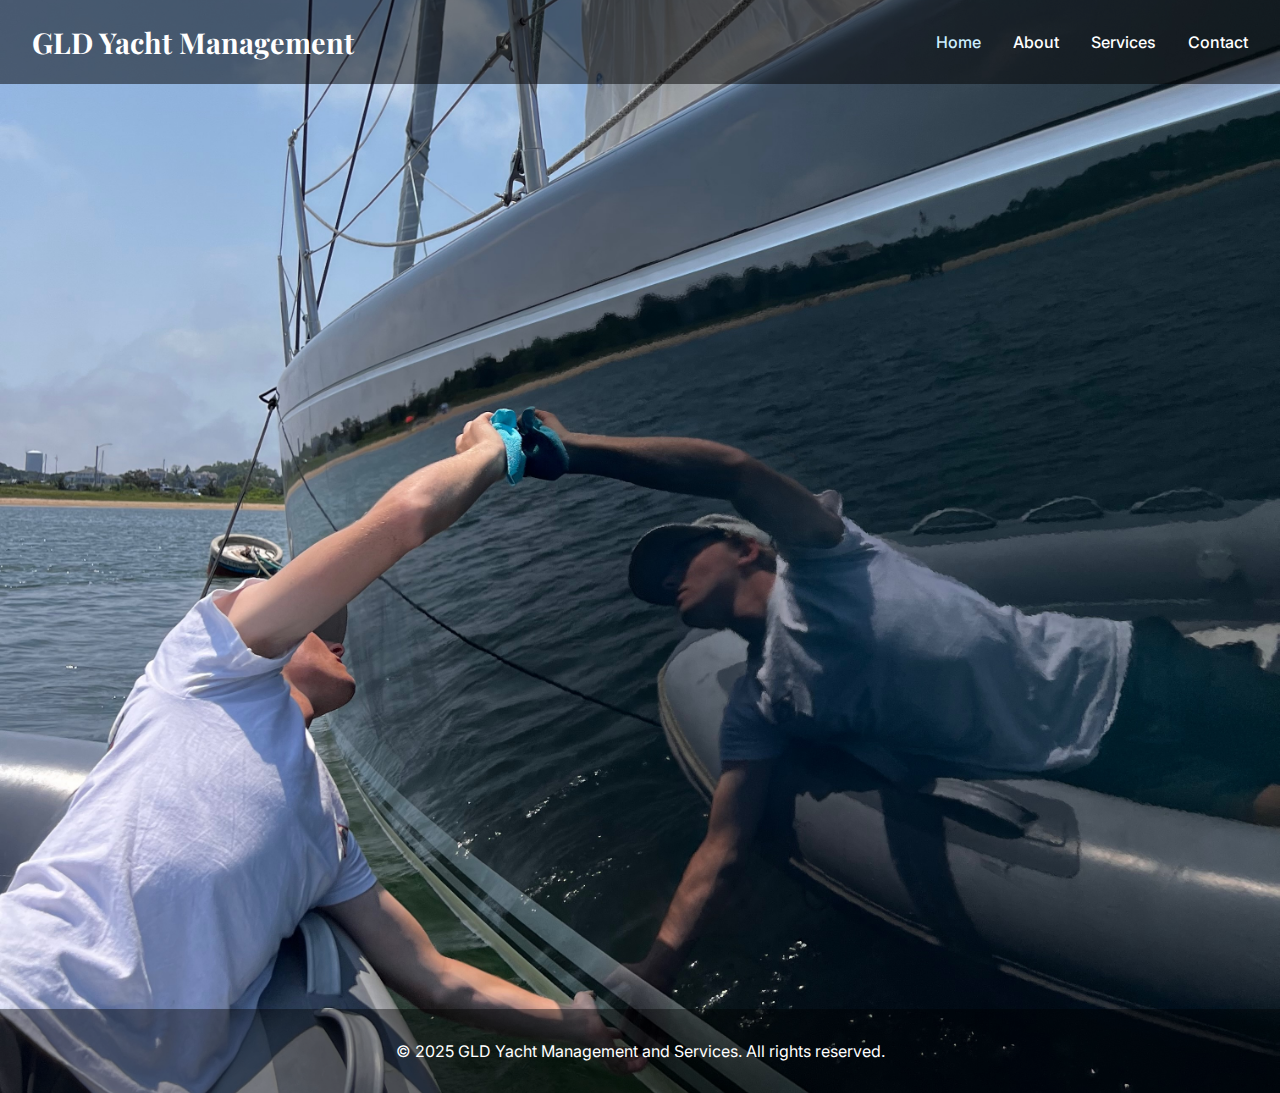
<file: index.html>
<!DOCTYPE html>
<html lang="en">
<head>
  <meta charset="UTF-8" />
  <meta name="viewport" content="width=device-width, initial-scale=1.0" />
  <title>GLD Yacht Management</title>
  <link rel="stylesheet" href="css/pages.css" />
  <link rel="stylesheet" href="https://fonts.googleapis.com/css2?family=Inter:wght@300;500;700&family=Playfair+Display:ital@1&display=swap">
</head>
<body class="home-page">
  <div class="navbar">
    <div class="logo">GLD Yacht Management</div>

    <ul class="nav-links">
      <li><a class="active" href="index.html">Home</a></li>
      <li><a href="about.html">About</a></li>
      <li><a href="services.html">Services</a></li>
      <li><a href="contact.html">Contact</a></li>
    </ul>
  </div>

  <section class="home-hero">
    <div class="glass-box fade-in">
      <h1>GLD Yacht Management</h1>
      <p>Founded from passion. Built on trust. Delivered with excellence.</p>
      <a href="services.html"><button class="hero-btn">Explore Our Services</button></a>
    </div>
  </section>

  <div class="footer">© 2025 GLD Yacht Management and Services. All rights reserved.</div>
</body>
</html>
</file>
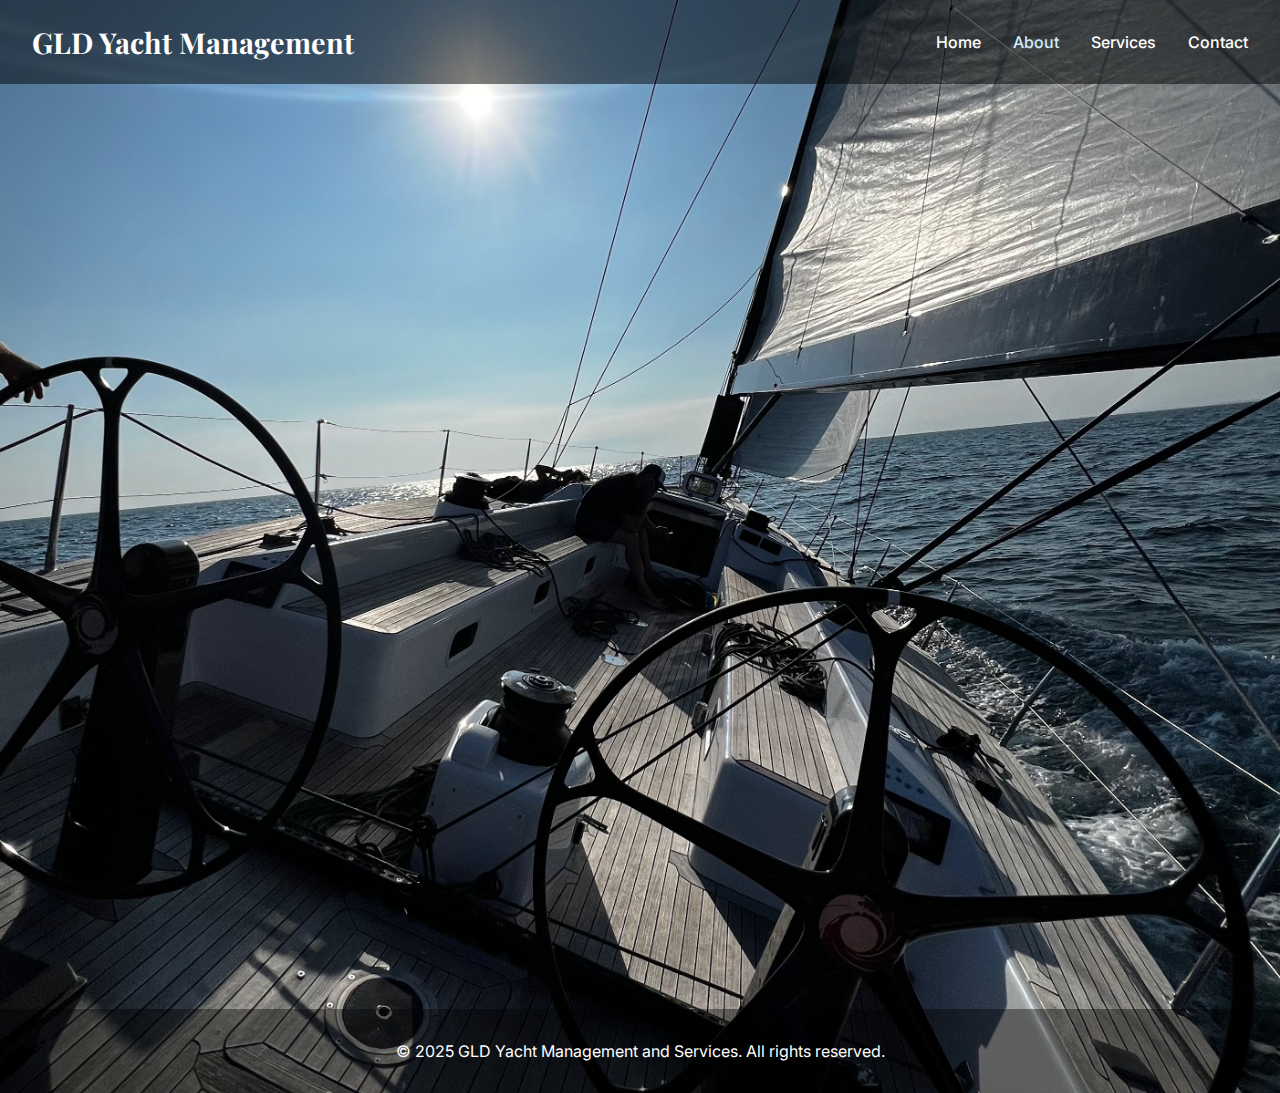
<file: about.html>
<!DOCTYPE html>
<html lang="en">
<head>
  <meta charset="UTF-8" />
  <meta name="viewport" content="width=device-width, initial-scale=1.0" />
  <title>About – GLD Yacht Management</title>
  <link rel="stylesheet" href="css/pages.css" />
  <link rel="stylesheet" href="https://fonts.googleapis.com/css2?family=Inter:wght@300;500;700&family=Playfair+Display:ital@1&display=swap">
</head>
<body class="about-page">
  <div class="navbar">
    <div class="logo">GLD Yacht Management</div>
    <ul class="nav-links">
      <li><a href="index.html">Home</a></li>
      <li><a class="active" href="about.html">About</a></li>
      <li><a href="services.html">Services</a></li>
      <li><a href="contact.html">Contact</a></li>
    </ul>
  </div>

  <section class="about-hero">
    <div class="glass-box fade-in">
      <h1>About GLD</h1>
      <p>
        GLD Yacht Management was established in 2023 on the storied shores of Martha’s Vineyard by Dylan Biggs, Gustav Hallgren, and Landon Cormie. With years of experience in maritime operations and high-end yacht services, the founders share a singular vision: to redefine what discerning yacht owners expect from a management partner.
      </p>
      <p>
        From day one, our mission has been uncompromising complete client satisfaction through bespoke, detail-driven service. We don’t just manage yachts, we manage trust and long term relationships built on consistency and results.
      </p>
      <p>
        At GLD, clients are more than contracts; they are partners. Our personalized approach ensures that every service, from daily maintenance to seasonal logistics, is delivered with the utmost precision and care. Expect nothing less than exceptional quality, seamless operations, and peace of mind on every nautical mile.
      </p>
    </div>
  </section>

  <div class="footer">© 2025 GLD Yacht Management and Services. All rights reserved.</div>
</body>
</html>
</file>
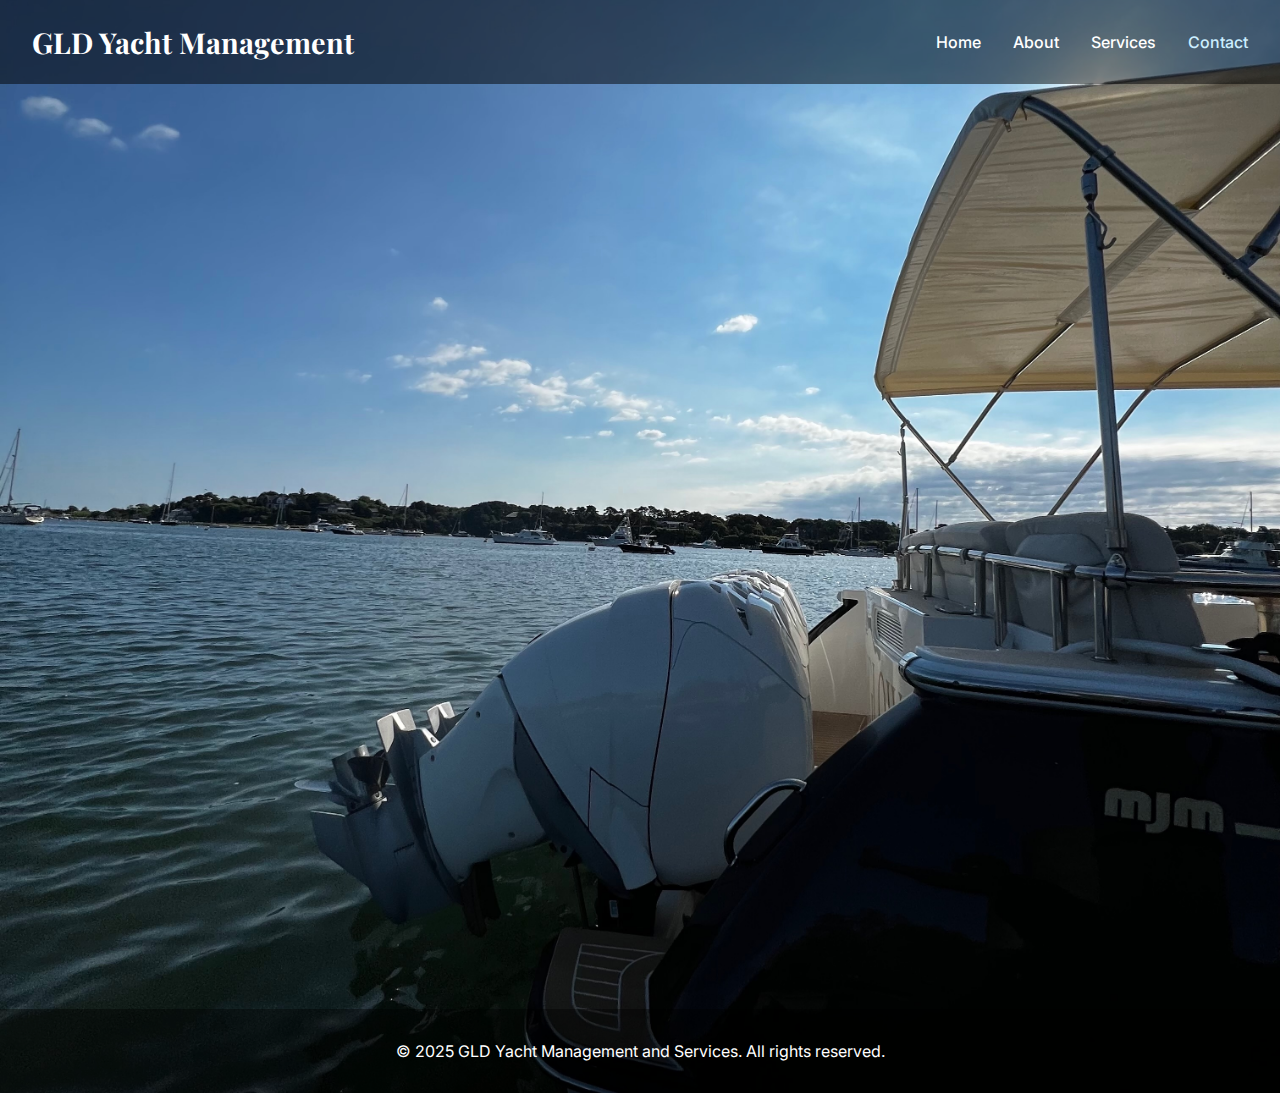
<file: contact.html>
<!DOCTYPE html>
<html lang="en">
<head>
  <meta charset="UTF-8" />
  <meta name="viewport" content="width=device-width, initial-scale=1.0" />
  <title>Contact – GLD Yacht Management</title>
  <link rel="stylesheet" href="css/pages.css" />
  <link rel="stylesheet" href="https://fonts.googleapis.com/css2?family=Inter:wght@300;500;700&family=Playfair+Display:ital@1&display=swap">
</head>
<body class="contact-page">
  <div class="navbar">
    <div class="logo">GLD Yacht Management</div>
    <ul class="nav-links">
      <li><a href="index.html">Home</a></li>
      <li><a href="about.html">About</a></li>
      <li><a href="services.html">Services</a></li>
      <li><a class="active" href="contact.html">Contact</a></li>
    </ul>
  </div>

  <section class="contact-hero">
    <div class="glass-box fade-in">
      <h1>Contact Us</h1>
      <p>
        For inquiries, bookings, or partnership requests, don’t hesitate to reach out.
      </p>
      <p><strong>Email:</strong> gldyachtservices@gmail.com</p>
      <p><strong>Phone:</strong> +1 (508) 627-0913</p>
    </div>
  </section>

  <div class="footer">© 2025 GLD Yacht Management and Services. All rights reserved.</div>
</body>
</html>
</file>
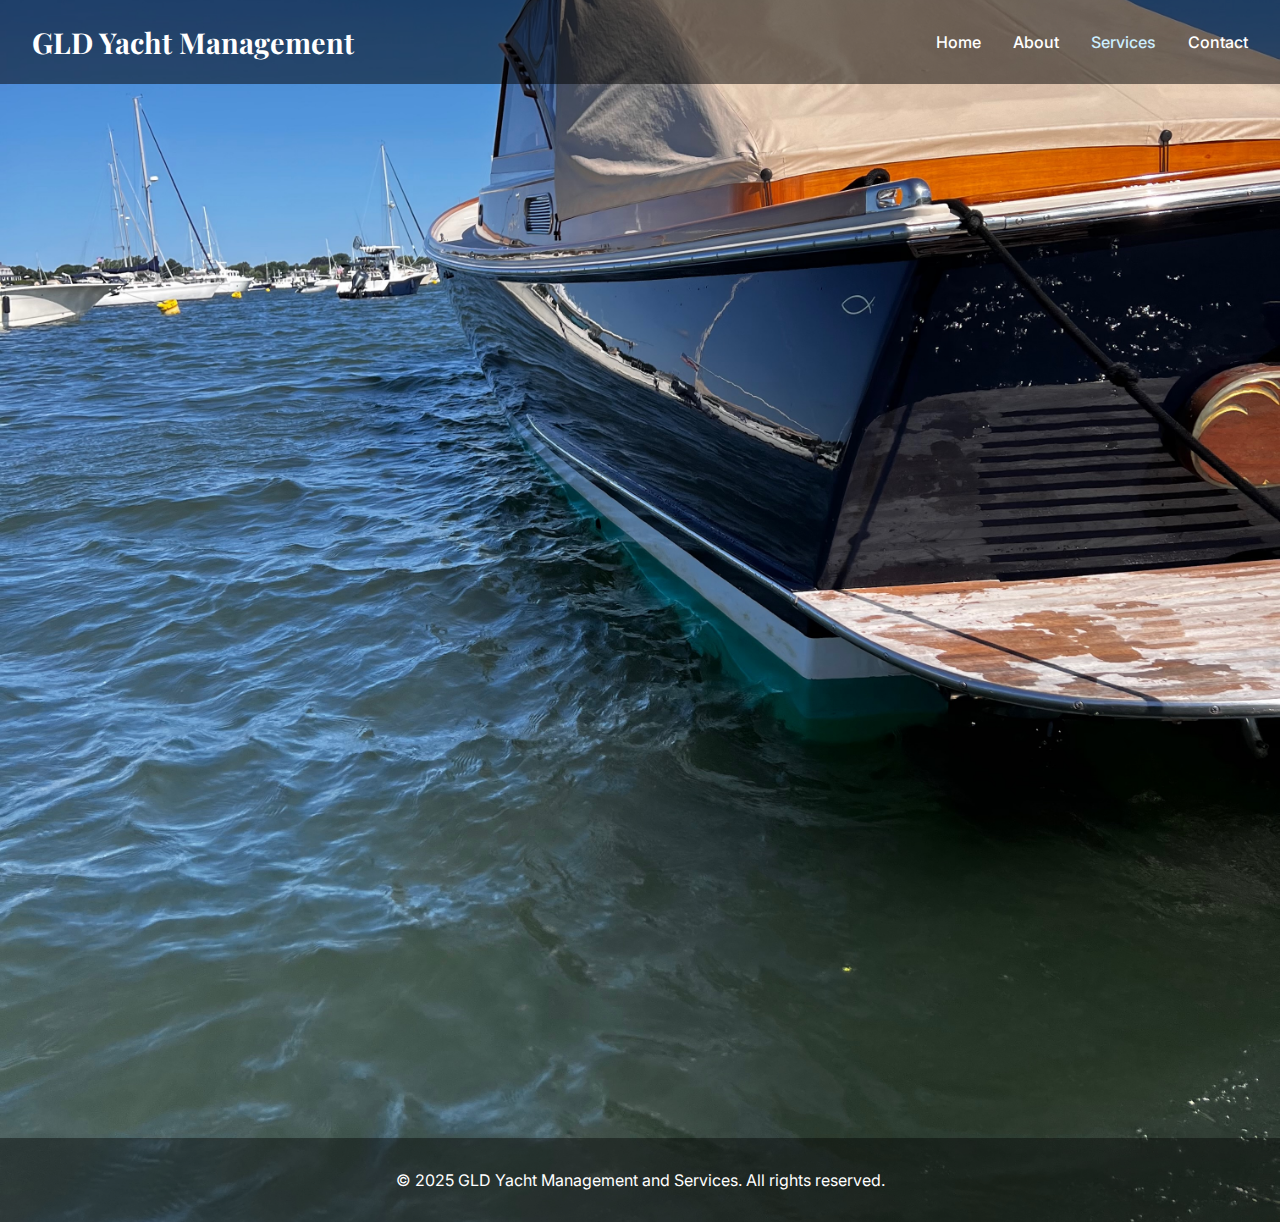
<file: services.html>
<!DOCTYPE html>
<html lang="en">
<head>
  <meta charset="UTF-8" />
  <meta name="viewport" content="width=device-width, initial-scale=1.0" />
  <title>Services – GLD Yacht Management</title>
  <link rel="stylesheet" href="css/pages.css" />
  <link rel="stylesheet" href="https://fonts.googleapis.com/css2?family=Inter:wght@300;500;700&family=Playfair+Display:ital@1&display=swap">
</head>
<body class="services-page">
  <div class="navbar">
    <div class="logo">GLD Yacht Management</div>
    <ul class="nav-links">
      <li><a href="index.html">Home</a></li>
      <li><a href="about.html">About</a></li>
      <li><a class="active" href="services.html">Services</a></li>
      <li><a href="contact.html">Contact</a></li>
    </ul>
  </div>

  <section class="services-hero">
    <div class="services-container">
      <div class="service-box fade-in">
        <h2>Yacht Detailing</h2>
        <p>
          We provide professional yacht detailing and cleaning services tailored to vessels of any size. Whether you’re in need of a full exterior wash, deep detailing, bottom cleaning, or have specific requests, our expert team will deliver flawless results with precision and care. Whatever your yacht requires, we have the solution.
        </p>
      </div>
      <div class="service-box fade-in">
        <h2>Full-Service Yacht Management</h2>
        <p>
          Let go of the hassle and enjoy the privileges of yacht ownership. At GLD, we take full responsibility for your vessel  from maintenance and cleaning to logistics and ongoing care. Our comprehensive management packages allow you to focus on the experience while we handle the work, with discretion, reliability, and excellence.
        </p>
      </div>
      <div class="service-box fade-in">
        <h2>Yacht Transport</h2>
        <p>
          Need to move your yacht to a new destination? We offer professional transport services carried out by certified sailors and safety-trained crew. Whether coastal or long-distance, your vessel is in expert hands securely and efficiently delivered wherever you need it.
        </p>
      </div>
    </div>
  </section>

  <div class="footer">© 2025 GLD Yacht Management and Services. All rights reserved.</div>
</body>
</html>
</file>
<file: css/pages.css>
/* === Allmänna stilar === */
html, body {
  max-width: 100%;
  overflow-x: hidden;
}

body {
  margin: 0;
  font-family: 'Inter', sans-serif;
  color: #fff;
  min-height: 100vh;
  display: flex;
  flex-direction: column;
}

.navbar {
  display: flex;
  justify-content: space-between;
  align-items: center;
  padding: 1rem 2rem;
  background-color: rgba(0, 0, 0, 0.5);
  position: relative;
  z-index: 2;
  flex-wrap: wrap;
  width: 100vw;
  box-sizing: border-box;
}

.logo {
  font-family: 'Playfair Display', serif;
  font-size: 1.8rem;
  font-weight: 700;
  flex: 1 1 auto;
}

.nav-links {
  list-style: none;
  display: flex;
  gap: 2rem;
  flex-wrap: wrap;
}

.nav-links a {
  text-decoration: none;
  color: white;
  font-weight: 500;
  transition: color 0.3s ease;
}

.nav-links a:hover,
.nav-links a.active {
  color: #cceeff;
}

.footer {
  text-align: center;
  padding: 2rem;
  background-color: rgba(0, 0, 0, 0.4);
  margin-top: auto;
  width: 100vw;
  box-sizing: border-box;
}

/* === Glassmorphism-box === */
.glass-box {
  background: rgba(255, 255, 255, 0.15);
  border-radius: 16px;
  padding: 3rem;
  max-width: 700px;
  backdrop-filter: blur(10px);
  -webkit-backdrop-filter: blur(10px);
  box-shadow: 0 8px 32px rgba(0, 0, 0, 0.2);
  color: #fff;
  text-align: center;
  border: 1px solid rgba(255, 255, 255, 0.2);
}

.glass-box h1 {
  font-size: 2.5rem;
  margin-bottom: 1rem;
}

.glass-box p {
  font-size: 1.1rem;
  line-height: 1.7;
}

.glass-box a {
  color: #fff;
  text-decoration: underline;
}

.glass-box a:hover {
  color: #cceeff;
}

/* === Sid-bakgrunder === */
body.home-page {
  background: url("../gld/start.jpeg") no-repeat center center fixed;
  background-size: cover;
}
body.about-page {
  background: url("../gld/about.jpeg") no-repeat center center fixed;
  background-size: cover;
}
body.services-page {
  background: url("../gld/services.jpeg") no-repeat center center fixed;
  background-size: cover;
}
body.contact-page {
  background: url("../gld/contact.jpeg") no-repeat center center fixed;
  background-size: cover;
}

/* === Hero-sektioner === */
.home-hero,
.about-hero,
.services-hero,
.contact-hero {
  display: flex;
  justify-content: center;
  align-items: center;
  padding: 5rem 2rem;
  min-height: 85vh;
  flex-direction: column;
}

/* === CTA-knapp === */
.hero-btn {
  margin-top: 2rem;
  padding: 0.8rem 2rem;
  background-color: rgba(255, 255, 255, 0.2);
  border: 1px solid rgba(255, 255, 255, 0.3);
  color: white;
  font-weight: 500;
  font-size: 1rem;
  border-radius: 25px;
  cursor: pointer;
  backdrop-filter: blur(5px);
  transition: all 0.3s ease;
}

.hero-btn:hover {
  background-color: rgba(255, 255, 255, 0.4);
  color: #000;
}

/* === Animation === */
@keyframes fadeInUp {
  0% {
    opacity: 0;
    transform: translateY(40px);
  }
  100% {
    opacity: 1;
    transform: translateY(0);
  }
}

.fade-in {
  animation: fadeInUp 1.2s ease-out forwards;
  opacity: 0;
}

/* === Tjänster === */
.services-container {
  display: grid;
  grid-template-columns: 1fr;
  gap: 2rem;
  max-width: 1000px;
  width: 100%;
  padding: 3rem 2rem;
}

.service-box {
  background: rgba(255, 255, 255, 0.15);
  backdrop-filter: blur(10px);
  border-radius: 16px;
  padding: 2rem;
  color: white;
  box-shadow: 0 4px 30px rgba(0, 0, 0, 0.3);
  border: 1px solid rgba(255, 255, 255, 0.25);
  transition: all 0.3s ease;
  position: relative;
}

.service-box h2 {
  font-size: 1.8rem;
  margin-bottom: 1rem;
}

.service-box p {
  font-size: 1.1rem;
  line-height: 1.6;
}

/* === Kontakt === */
.contact-hero .glass-box {
  max-width: 600px;
  text-align: center;
}

/* === RESPONSIVITET === */
@media (max-width: 768px) {
  .navbar {
    flex-direction: column;
    align-items: flex-start;
  }

  .nav-links {
    flex-direction: column;
    gap: 1rem;
    width: 100%;
    padding-top: 1rem;
  }

  .logo {
    margin-bottom: 1rem;
  }

  .glass-box {
    padding: 2rem;
  }

  .glass-box h1 {
    font-size: 2rem;
  }

  .hero-btn {
    width: 100%;
  }

  .service-box h2 {
    font-size: 1.4rem;
  }

  .service-box p {
    font-size: 1rem;
  }

  .glass-box p {
    font-size: 1rem;
  }

  /* Read more endast för ABOUT (identifiera via class) */
  body.about-page .glass-box.collapsed {
    max-height: 200px;
    overflow: hidden;
    cursor: pointer;
    position: relative;
  }

  body.about-page .glass-box.collapsed::after {
    content: "Read more";
    position: absolute;
    bottom: 10px;
    left: 50%;
    transform: translateX(-50%);
    background: rgba(0, 0, 0, 0.6);
    padding: 0.3rem 0.8rem;
    border-radius: 20px;
    font-size: 0.9rem;
    color: #fff;
  }

  body.about-page .glass-box.expanded {
    max-height: none;
    cursor: auto;
  }

  body.about-page .glass-box.expanded::after {
    content: "";
    display: none;
  }
}
</file>
